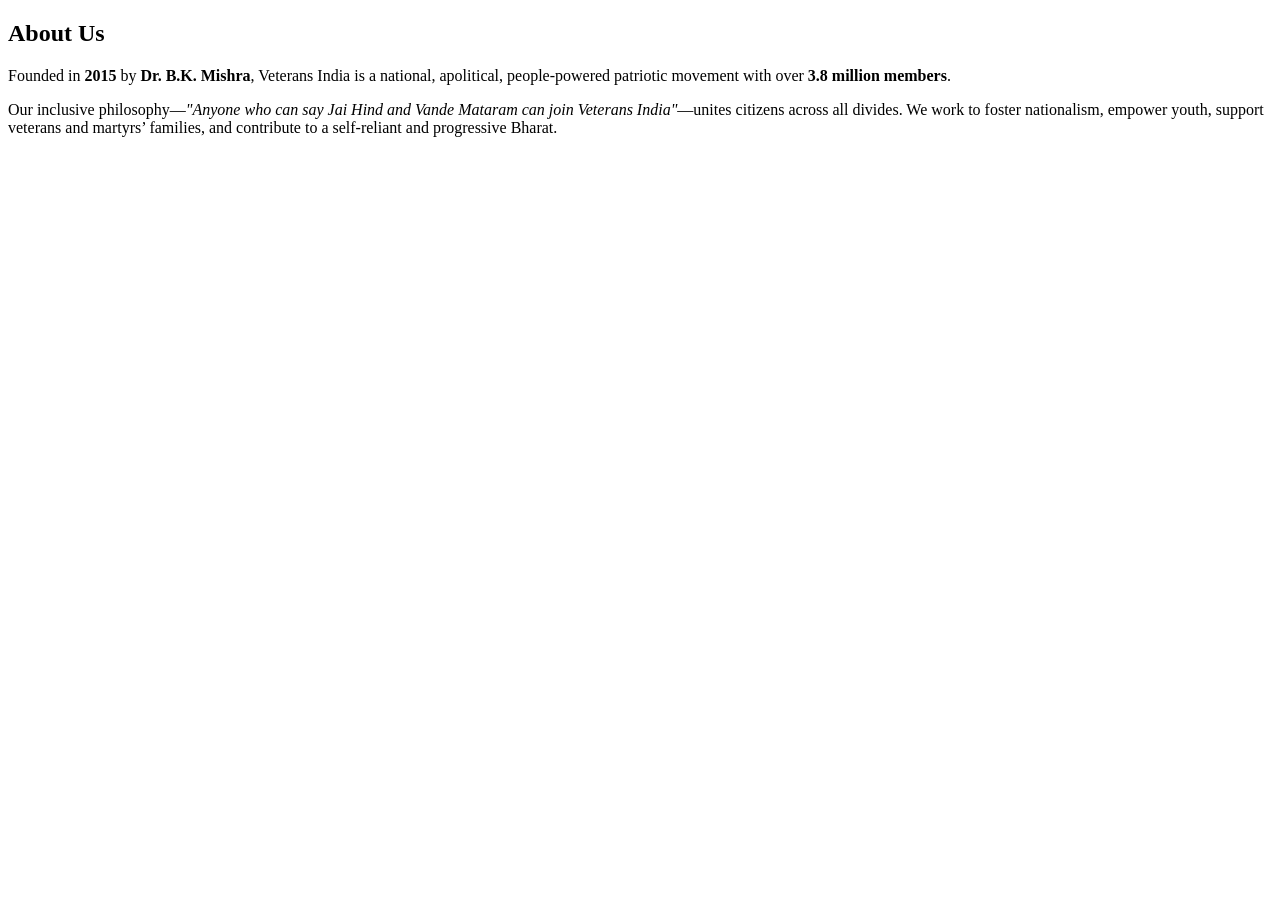
<file: VETERANS india super Ai web app/html/about_us.html>
<!DOCTYPE html>
<html lang="en">
<head>
    <meta charset="UTF-8">
    <meta name="viewport" content="width=device-width, initial-scale=1.0">
    <title>about us page</title>
</head>
<body>
    <section id="about" class="py-5 text-center">
    <div class="container">
      <h2 class="text-warning mb-4">About Us</h2>
      <p class="lead">
        Founded in <strong>2015</strong> by <strong>Dr. B.K. Mishra</strong>, Veterans India is a national, apolitical, people-powered patriotic movement with over <strong>3.8 million members</strong>.
      </p>
      <p>
        Our inclusive philosophy—<em>"Anyone who can say Jai Hind and Vande Mataram can join Veterans India"</em>—unites citizens across all divides. We work to foster nationalism, empower youth, support veterans and martyrs’ families, and contribute to a self-reliant and progressive Bharat.
      </p>
    </div>
  </section>
    
</body>
</html>
</file>
